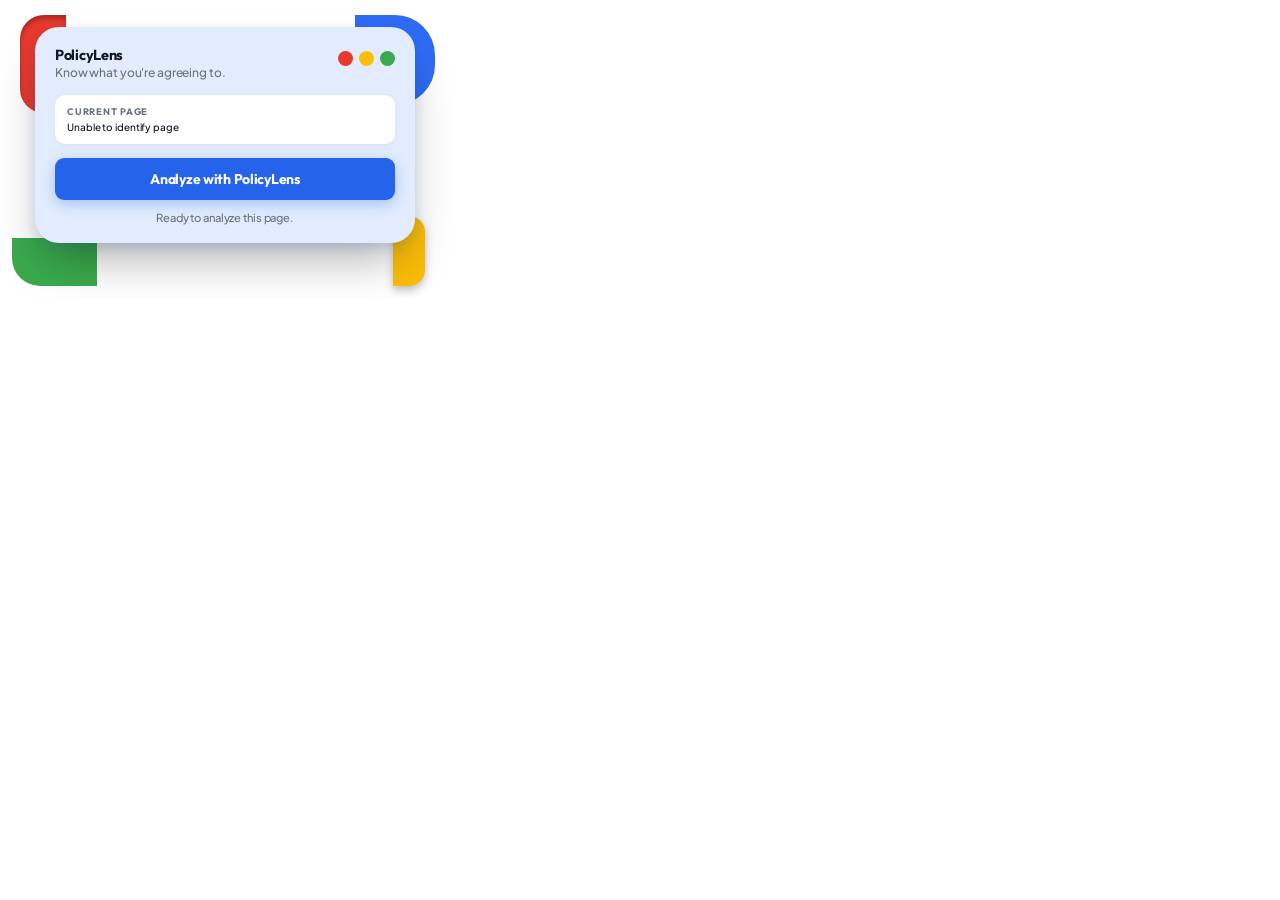
<file: PolicyLens/web extension/popup/index.html>
<!DOCTYPE html>
<html lang="en">

<head>
    <meta charset="UTF-8">
    <meta name="viewport" content="width=device-width, initial-scale=1.0">
    <title>PolicyLens</title>
    <!-- Award-Winning Typography: Outfit (Headings) + Plus Jakarta Sans (Body & UI) -->
    <link rel="preconnect" href="https://fonts.googleapis.com">
    <link rel="preconnect" href="https://fonts.gstatic.com" crossorigin>
    <link href="https://fonts.googleapis.com/css2?family=Outfit:wght@600;700;800&family=Plus+Jakarta+Sans:wght@400;500;600;700&display=swap" rel="stylesheet">
    <link rel="stylesheet" href="style.css">
</head>

<body>

    <div class="widget-outer-container">

        <!-- DECORATIVE BRAND RIBBONS (Animated Corner Ribbons) -->
        <div class="decorative-ribbon ribbon-blue"></div>
        <div class="decorative-ribbon ribbon-red"></div>
        <div class="decorative-ribbon ribbon-green"></div>
        <div class="decorative-ribbon ribbon-yellow"></div>

        <!-- MAIN CARD CONTAINER (Figma: Popup #e2ecfe, 380px, radius 24px) -->
        <div class="policylens-card" id="policylens-card">

            <!-- AESTHETIC INFO TOAST (Clean Note - Star emoji removed) -->
            <div class="info-toast hidden" id="info-toast">
                <div class="info-toast-content">
                    <div class="info-toast-header">
                        <span class="info-toast-title">PolicyLens Note</span>
                        <button class="info-toast-close" id="info-toast-close" type="button" aria-label="Close Note">&times;</button>
                    </div>
                    <p class="info-toast-msg">This button is for aesthetic purposes only.</p>
                    <p class="info-toast-credits">Designed by <strong>Vedant &amp; Darsh</strong>.</p>
                </div>
            </div>

            <!-- HEADER (Figma: PolicyLens Heading + Interactive Window Control Dots) -->
            <header class="card-header">
                <div class="header-titles">
                    <h1 class="card-title">PolicyLens</h1>
                    <p class="card-subtitle">Know what you're agreeing to.</p>
                </div>

                <div class="window-controls">
                    <button class="dot dot-close" id="dot-close" title="Close Window" type="button"></button>
                    <button class="dot dot-minimize" id="dot-minimize" title="Minimize Window" type="button"></button>
                    <button class="dot dot-expand" id="dot-info" title="Aesthetic Info" type="button"></button>
                </div>
            </header>

            <!-- CURRENT PAGE INFO BOX (Clean box - Pill badge removed) -->
            <div class="page-info">
                <div class="page-info-header">
                    <span class="label">CURRENT PAGE</span>
                    <div id="site-badge" style="display: none !important;"></div>
                </div>

                <div id="page-name" class="page-name-text">
                    Loading page info...
                </div>
            </div>

            <!-- ANALYZE BUTTON (Figma: Analyze Interactive #2563eb, radius 9px, 13.6px bold) -->
            <button id="analyze-btn" class="primary-btn" type="button">
                Analyze with PolicyLens
            </button>

            <!-- STATUS (Figma: Ready to analyze this page) -->
            <div id="status" class="status-text">
                Ready to analyze this page.
            </div>

            <!-- RESULTS SECTION (Figma: Expanded Popup Policy Summary) -->
            <div id="results" class="results-container hidden">

                <!-- POLICY SUMMARY HEADING (Figma: Policy Summary 21.8px bold) -->
                <h2 class="results-heading">
                    Policy Summary
                </h2>

                <div id="summary-line" class="summary-line">
                </div>

                <!-- DYNAMIC POLICY CARDS (Figma: body #e3ecff, radius 10px, padding 12px 14px) -->
                <div id="cards-container" class="cards-container">
                </div>

                <!-- IMPORTANT INFORMATION / WARNINGS -->
                <div class="warning">
                    <h3 class="warning-title">
                        ⚠️ Things you should know
                    </h3>
                    <ul id="warning-list" class="warning-list">
                    </ul>
                </div>

                <!-- RELEVANT POLICY LINKS -->
                <div class="links-section">
                    <h3 class="links-title">
                        🔗 Relevant Policy Links
                    </h3>
                    <div id="links-container" class="links-container">
                    </div>
                </div>

                <!-- EXTRACTION DETAILS (DEBUG) -->
                <details class="debug-section">
                    <summary class="debug-summary">
                        Extraction Details
                    </summary>
                    <div id="stats" class="stats-box">
                    </div>
                    <pre id="raw-output" class="raw-output-box"></pre>
                </details>

            </div>

        </div>

    </div>

    <!-- POPUP JAVASCRIPT (Interactive Functionality) -->
    <script src="popup.js"></script>

</body>

</html>
</file>
<file: PolicyLens/web extension/popup/style.css>
/* ==========================================================================
   PolicyLens Chrome Extension - Award-Winning Editorial Design System
   Display Typography: Outfit (Geometric Precision)
   UI & Body Typography: Plus Jakarta Sans (Silicon Valley Modern)
   Visual Source of Truth: Figma Node 340-359
   ========================================================================== */

/* --- CSS Design Tokens --- */
:root {
  --font-display: 'Outfit', -apple-system, BlinkMacSystemFont, sans-serif;
  --font-body: 'Plus Jakarta Sans', -apple-system, BlinkMacSystemFont, 'Segoe UI', Roboto, sans-serif;

  /* Exact Figma Brand & Ribbon Colors */
  --brand-primary: #2563EB;
  --brand-primary-hover: #1D4ED8;
  --brand-primary-active: #1E40AF;
  --brand-blue-ribbon: #2E6CF6;
  --brand-red-ribbon: #E63A2D;
  --brand-green-ribbon: #3AAA4D;
  --brand-yellow-ribbon: #FCBD08;

  /* Exact Figma Surface Colors */
  --card-bg: #E2ECFE;
  --surface-white: #FFFFFF;
  --surface-policy-card: #E3ECFF;

  /* Exact Figma Typography Colors */
  --text-heading: #111827;
  --text-subheading: #6B7280;
  --text-body: #374151;
  --text-white: #FFFFFF;

  /* Exact Figma Badge Colors */
  --badge-safe-bg: #C4FECE;
  --badge-safe-text: #166534;
  --badge-attention-bg: #FFDEA3;
  --badge-attention-text: #9A3412;
  --badge-danger-bg: #FEE2E2;
  --badge-danger-text: #991B1B;

  /* Exact Figma Window Control Dots */
  --dot-close: #E63A2D;
  --dot-minimize: #FCBD08;
  --dot-expand: #3AAA4D;

  /* Exact Figma Radii */
  --radius-card: 24px;
  --radius-inner: 10px;
  --radius-btn: 9px;
  --radius-pill: 70px;
}

/* --- Base & Reset --- */
* {
  box-sizing: border-box;
  margin: 0;
  padding: 0;
}

html,
body {
  margin: 0;
  padding: 0;
  width: 450px;
  min-width: 450px;
  max-width: 450px;
  background: transparent;
  background-color: transparent;
  font-family: var(--font-body);
  color: var(--text-heading);
  overflow-x: hidden;
  -webkit-font-smoothing: antialiased;
  -moz-osx-font-smoothing: grayscale;
}

/* --- Outer Container (Figma: 450px width Frame) --- */
.widget-outer-container {
  position: relative;
  width: 450px;
  min-height: 298px;
  padding: 27px 35px;
  display: flex;
  align-items: flex-start;
  justify-content: center;
  overflow: visible;
  background: transparent;
  perspective: 1000px;
}

/* --- Decorative Corner Ribbons (Animated Flower/Explosion Bloom) --- */
.decorative-ribbon {
  position: absolute;
  pointer-events: none;
  z-index: 1;
  will-change: transform, opacity;
  transition: transform 0.45s cubic-bezier(0.16, 1, 0.3, 1), opacity 0.45s ease;
}

/* Top-Left Red Ribbon (Figma Frame 38 / Frame 19) */
.ribbon-red {
  top: 15px;
  left: 20px;
  width: 46px;
  height: 98px;
  background: var(--brand-red-ribbon);
  border-radius: 24px 0 0 24px;
  box-shadow: inset 0 4px 4px rgba(0, 0, 0, 0.25);
  animation: ribbonInRed 0.5s cubic-bezier(0.16, 1, 0.3, 1) forwards;
}

/* Top-Right Blue Ribbon (Figma Frame 39 / Frame 20) */
.ribbon-blue {
  top: 15px;
  right: 15px;
  width: 80px;
  height: 90px;
  background: var(--brand-blue-ribbon);
  border-radius: 0 40px 40px 0;
  animation: ribbonInBlue 0.5s cubic-bezier(0.16, 1, 0.3, 1) forwards;
}

/* Bottom-Left Green Ribbon (Figma Frame 40 / Frame 21) */
.ribbon-green {
  bottom: 12px;
  left: 12px;
  width: 85px;
  height: 48px;
  background: var(--brand-green-ribbon);
  border-radius: 0 0 0 28px;
  animation: ribbonInGreen 0.5s cubic-bezier(0.16, 1, 0.3, 1) forwards;
}

/* Bottom-Right Yellow Ribbon (Figma Frame 41 / Frame 22) */
.ribbon-yellow {
  bottom: 12px;
  right: 25px;
  width: 32px;
  height: 70px;
  background: var(--brand-yellow-ribbon);
  border-radius: 0 16px 16px 0;
  box-shadow: 0 4px 8px rgba(0, 0, 0, 0.25);
  animation: ribbonInYellow 0.5s cubic-bezier(0.16, 1, 0.3, 1) forwards;
}

/* Corner Ribbon Opening Keyframes */
@keyframes ribbonInBlue {
  from { transform: translate(-100px, 80px) scale(0.4); opacity: 0; }
  to { transform: translate(0, 0) scale(1); opacity: 1; }
}

@keyframes ribbonInRed {
  from { transform: translate(100px, 80px) scale(0.4); opacity: 0; }
  to { transform: translate(0, 0) scale(1); opacity: 1; }
}

@keyframes ribbonInGreen {
  from { transform: translate(100px, -80px) scale(0.4); opacity: 0; }
  to { transform: translate(0, 0) scale(1); opacity: 1; }
}

@keyframes ribbonInYellow {
  from { transform: translate(-100px, -80px) scale(0.4); opacity: 0; }
  to { transform: translate(0, 0) scale(1); opacity: 1; }
}

/* --- Main PolicyLens Card (Figma: Popup 380px Frame) --- */
.policylens-card {
  position: relative;
  z-index: 10;
  width: 380px;
  background-color: var(--card-bg);
  border-radius: var(--radius-card);
  padding: 20px 20px 18px 20px;
  box-shadow: 0 24px 48px -12px rgba(0, 0, 0, 0.35), 0 4px 12px rgba(37, 99, 235, 0.15);
  display: flex;
  flex-direction: column;
  animation: cardEntrance 0.45s cubic-bezier(0.16, 1, 0.3, 1) forwards;
  transition: transform 0.25s ease, opacity 0.25s ease;
}

@keyframes cardEntrance {
  from { opacity: 0; transform: scale(0.92); }
  to { opacity: 1; transform: scale(1); }
}

/* --- Aesthetic Info Toast (Designed by Vedant & Darsh - Clean No-Emoji) --- */
.info-toast {
  position: absolute;
  top: 16px;
  left: 16px;
  right: 16px;
  z-index: 100;
  background: rgba(255, 255, 255, 0.96);
  backdrop-filter: blur(12px);
  -webkit-backdrop-filter: blur(12px);
  border-radius: 14px;
  border: 1px solid rgba(255, 255, 255, 0.85);
  box-shadow: 0 16px 36px -6px rgba(0, 0, 0, 0.25), 0 4px 12px rgba(37, 99, 235, 0.18);
  padding: 14px 16px;
  animation: toastSlideDown 0.3s cubic-bezier(0.16, 1, 0.3, 1) forwards;
}

.info-toast.hidden {
  display: none !important;
}

@keyframes toastSlideDown {
  from { opacity: 0; transform: translateY(-10px) scale(0.96); }
  to { opacity: 1; transform: translateY(0) scale(1); }
}

.info-toast-header {
  display: flex;
  align-items: center;
  justify-content: space-between;
  margin-bottom: 6px;
}

.info-toast-title {
  font-family: var(--font-display);
  font-size: 13.5px;
  font-weight: 700;
  color: #111827;
  letter-spacing: -0.02em;
  flex: 1;
}

.info-toast-close {
  background: transparent;
  border: none;
  font-size: 18px;
  line-height: 1;
  color: #6B7280;
  cursor: pointer;
  padding: 2px 6px;
  border-radius: 4px;
  transition: color 0.15s ease, background 0.15s ease;
}

.info-toast-close:hover {
  color: #111827;
  background: rgba(0, 0, 0, 0.05);
}

.info-toast-msg {
  font-size: 11.5px;
  font-weight: 500;
  color: #374151;
  line-height: 1.45;
  margin-bottom: 6px;
}

.info-toast-credits {
  font-size: 10.5px;
  color: #6B7280;
  border-top: 1px solid rgba(0, 0, 0, 0.06);
  padding-top: 6px;
}

.info-toast-credits strong {
  color: #2563EB;
  font-weight: 700;
}

/* --- Header Section (Figma Frame 1 / Frame 2) --- */
.card-header {
  display: flex;
  justify-content: space-between;
  align-items: flex-start;
  margin-bottom: 14px;
  user-select: none;
}

.header-titles {
  display: flex;
  flex-direction: column;
  gap: 1px;
}

.card-title {
  font-family: var(--font-display);
  font-size: 23px;
  font-weight: 800;
  color: var(--text-heading);
  line-height: 1.15;
  letter-spacing: -0.04em;
}

.card-subtitle {
  font-size: 12px;
  font-weight: 500;
  color: var(--text-subheading);
  line-height: 1.35;
  letter-spacing: -0.01em;
}

/* Window Control Dots */
.window-controls {
  display: flex;
  align-items: center;
  gap: 6px;
  padding-top: 4px;
}

.dot {
  width: 15px;
  height: 15px;
  border-radius: 50%;
  border: none;
  cursor: pointer;
  padding: 0;
  outline: none;
  transition: transform 0.18s cubic-bezier(0.16, 1, 0.3, 1), opacity 0.15s ease, filter 0.18s ease;
  position: relative;
}

.dot:hover {
  transform: scale(1.22);
  opacity: 0.95;
  filter: drop-shadow(0 2px 4px rgba(0, 0, 0, 0.25));
}

.dot:active {
  transform: scale(0.95);
}

.dot-close { background-color: var(--dot-close); }
.dot-minimize { background-color: var(--dot-minimize); }
.dot-expand { background-color: var(--dot-expand); }

/* --- Current Page Info Box (Clean box without pill) --- */
.page-info {
  background-color: var(--surface-white);
  border-radius: var(--radius-inner);
  padding: 10px 12px;
  box-shadow: 0 1px 4px rgba(0, 0, 0, 0.05);
  margin-bottom: 14px;
  display: flex;
  flex-direction: column;
  gap: 4px;
  transition: transform 0.2s ease, box-shadow 0.2s ease;
}

.page-info-header {
  display: flex;
  align-items: center;
  justify-content: flex-start;
}

.label {
  font-family: var(--font-display);
  font-size: 9.5px;
  font-weight: 700;
  color: #6B7280;
  letter-spacing: 0.08em;
  text-transform: uppercase;
}

.page-name-text,
#page-name {
  font-size: 10px;
  font-weight: 500;
  color: var(--text-heading);
  line-height: 1.35;
  letter-spacing: -0.01em;
  word-break: break-word;
}

/* --- Primary Analyze Button (Figma Frame 7 / Frame 24) --- */
button.primary-btn,
#analyze-btn {
  width: 100% !important;
  height: 42px !important;
  min-height: 42px !important;
  padding: 0 16px !important;
  background-color: var(--brand-primary);
  color: var(--text-white);
  border: none;
  border-radius: var(--radius-btn);
  font-family: var(--font-display);
  font-size: 14px;
  font-weight: 700;
  letter-spacing: -0.02em;
  line-height: 42px;
  cursor: pointer;
  display: flex;
  align-items: center;
  justify-content: center;
  gap: 8px;
  box-shadow: 0 4px 14px rgba(37, 99, 235, 0.32);
  transition: background-color 0.2s ease, transform 0.15s cubic-bezier(0.16, 1, 0.3, 1), box-shadow 0.2s ease;
  outline: none;
  flex-shrink: 0;
}

button.primary-btn:hover,
#analyze-btn:hover {
  background-color: var(--brand-primary-hover);
  box-shadow: 0 6px 20px rgba(37, 99, 235, 0.44);
  transform: translateY(-1px);
}

button.primary-btn:active,
#analyze-btn:active {
  background-color: var(--brand-primary-active);
  transform: translateY(1px) scale(0.99);
}

button.primary-btn:disabled,
#analyze-btn:disabled {
  opacity: 0.75;
  cursor: not-allowed;
  transform: none;
}

/* --- Status Text (Figma Frame 9) --- */
#status,
.status-text {
  text-align: center;
  font-size: 11.2px;
  font-weight: 500;
  color: var(--text-subheading);
  line-height: 1.35;
  letter-spacing: -0.01em;
  margin-top: 10px;
}

/* --- Results Section (Figma Expanded Popup) --- */
.results-container {
  margin-top: 14px;
  display: flex;
  flex-direction: column;
  gap: 12px;
  animation: resultsFadeIn 0.4s cubic-bezier(0.16, 1, 0.3, 1) forwards;
}

.hidden {
  display: none !important;
}

@keyframes resultsFadeIn {
  from { opacity: 0; transform: translateY(8px); }
  to { opacity: 1; transform: translateY(0); }
}

/* Policy Summary Heading (Figma Frame 35) */
.results-heading,
h2 {
  font-family: var(--font-display);
  font-size: 22px;
  font-weight: 800;
  color: var(--text-heading);
  line-height: 1.2;
  letter-spacing: -0.035em;
}

.summary-line {
  font-size: 11.2px;
  font-weight: 500;
  color: var(--text-subheading);
  margin-top: -6px;
  line-height: 1.4;
  letter-spacing: -0.01em;
}

/* Dynamic Policy Cards (Figma Frame 36 / Rectangle 'body') */
.cards-container {
  display: flex;
  flex-direction: column;
  gap: 10px;
}

.policy-card {
  background-color: var(--surface-policy-card);
  border-radius: var(--radius-inner);
  padding: 12px 14px;
  box-shadow: 0 1px 3px rgba(0, 0, 0, 0.04);
  display: flex;
  flex-direction: column;
  gap: 6px;
  transition: transform 0.18s ease, box-shadow 0.18s ease;
}

.policy-card:hover {
  transform: translateY(-1px);
  box-shadow: 0 3px 8px rgba(37, 99, 235, 0.08);
}

.card-top,
.card-title-row {
  display: flex;
  justify-content: space-between;
  align-items: center;
}

.card-top strong,
.card-title {
  font-family: var(--font-display);
  font-size: 14.5px;
  font-weight: 700;
  color: var(--text-heading);
  letter-spacing: -0.02em;
}

/* Pill Badges inside Policy Cards */
.badge {
  display: inline-flex;
  align-items: center;
  justify-content: center;
  font-family: var(--font-display);
  font-size: 8.5px;
  font-weight: 700;
  padding: 2px 8px;
  border-radius: var(--radius-pill);
  line-height: 1.2;
  letter-spacing: 0.04em;
  text-transform: uppercase;
  white-space: nowrap;
}

.badge.safe,
.badge-safe {
  background-color: var(--badge-safe-bg);
  color: var(--badge-safe-text);
}

.badge.attention,
.badge-attention {
  background-color: var(--badge-attention-bg);
  color: var(--badge-attention-text);
}

.badge.danger,
.badge-danger {
  background-color: var(--badge-danger-bg);
  color: var(--badge-danger-text);
}

/* Policy Card Content Paragraphs */
.policy-card p,
.card-text {
  font-size: 11px;
  font-weight: 500;
  color: var(--text-body);
  line-height: 1.48;
  letter-spacing: -0.01em;
  text-align: justify;
}

.more-note,
.card-note {
  font-size: 10px;
  color: #9CA3AF;
  font-style: italic;
  margin-top: 4px;
}

/* --- Warning Section --- */
.warning {
  background-color: #FFF7ED;
  border: 1px solid #FED7AA;
  border-radius: var(--radius-inner);
  padding: 12px 14px;
  display: flex;
  flex-direction: column;
  gap: 6px;
}

.warning-title,
.warning h3 {
  font-family: var(--font-display);
  font-size: 13.5px;
  font-weight: 700;
  color: #9A3412;
  letter-spacing: -0.02em;
  line-height: 1.3;
}

.warning-list,
.warning ul {
  list-style-type: none;
  padding: 0;
  margin: 0;
  display: flex;
  flex-direction: column;
  gap: 6px;
}

.warning-list li,
.warning li {
  font-size: 11px;
  font-weight: 500;
  color: #431407;
  line-height: 1.45;
  letter-spacing: -0.01em;
  position: relative;
  padding-left: 14px;
}

.warning-list li::before,
.warning li::before {
  content: "•";
  position: absolute;
  left: 2px;
  color: #EA580C;
  font-weight: bold;
}

/* --- Policy Links Section --- */
.links-section {
  display: flex;
  flex-direction: column;
  gap: 8px;
}

.links-title,
.links-section h3 {
  font-family: var(--font-display);
  font-size: 14.5px;
  font-weight: 700;
  color: var(--text-heading);
  letter-spacing: -0.02em;
}

.links-container {
  display: flex;
  flex-direction: column;
  gap: 6px;
}

.policy-link {
  background-color: var(--surface-white);
  border: 1px solid #E5E7EB;
  border-radius: 8px;
  padding: 8px 12px;
  font-size: 11px;
  transition: transform 0.15s ease, border-color 0.15s ease;
}

.policy-link:hover {
  transform: translateX(2px);
  border-color: var(--brand-primary);
}

.policy-link a {
  color: var(--brand-primary);
  text-decoration: none;
  font-weight: 600;
  word-break: break-all;
}

.policy-link a:hover {
  text-decoration: underline;
}

/* --- Debug / Extraction Details Section --- */
.debug-section {
  margin-top: 8px;
  font-size: 11px;
  color: var(--text-subheading);
}

.debug-summary {
  cursor: pointer;
  font-weight: 600;
  outline: none;
  padding: 4px 0;
}

.stats-box {
  background: rgba(0, 0, 0, 0.05);
  border-radius: 6px;
  padding: 8px;
  margin-top: 6px;
  line-height: 1.5;
  font-size: 10px;
}

.raw-output-box,
#raw-output {
  max-height: 200px;
  overflow: auto;
  background: #111827;
  color: #E5E7EB;
  padding: 10px;
  border-radius: 8px;
  font-size: 9px;
  font-family: monospace;
  white-space: pre-wrap;
  margin-top: 8px;
}
</file>
